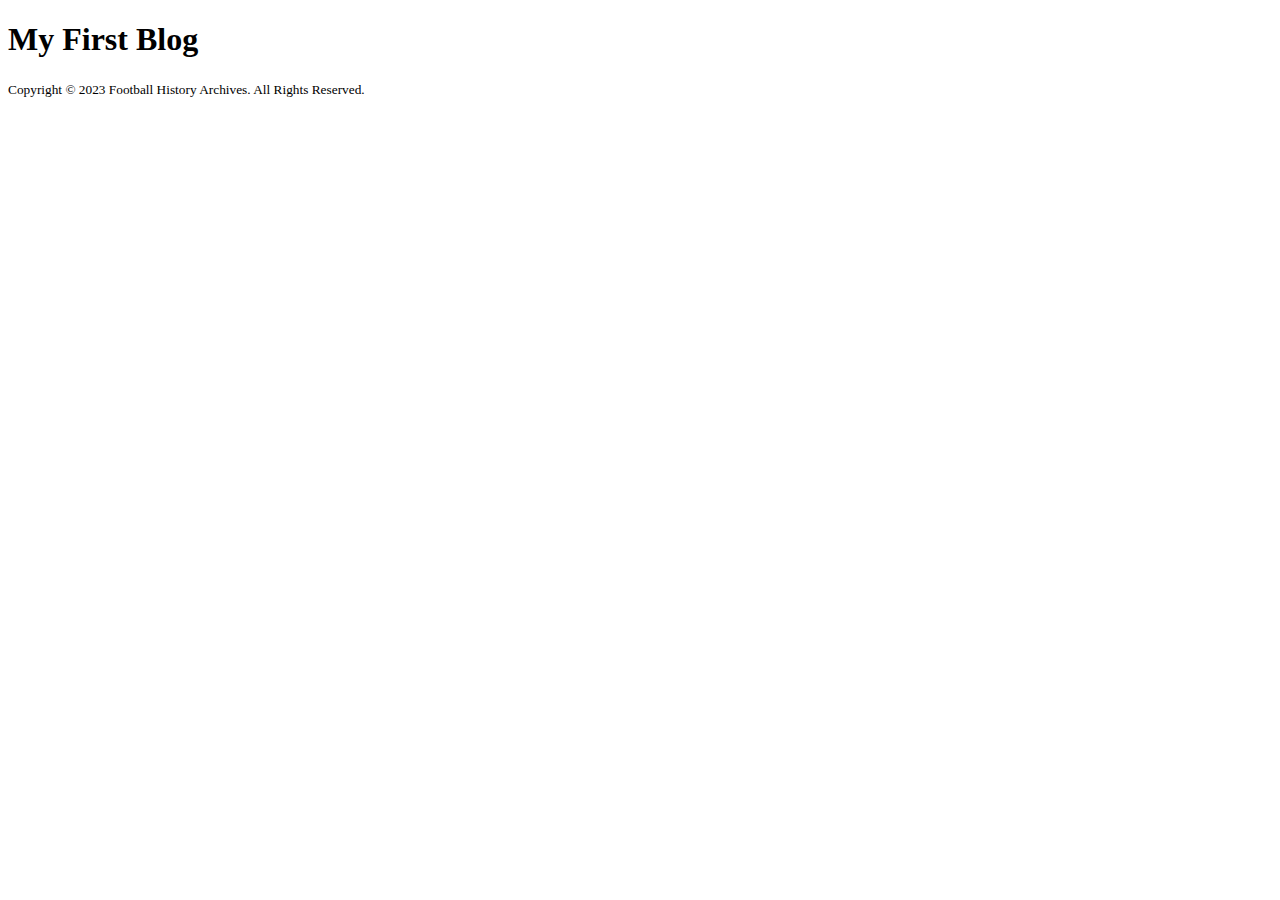
<file: blog.html>
<!DOCTYPE html>
<html lang="en">
<head>
    <meta charset="UTF-8">
    <meta name="viewport" content="width=device-width, initial-scale=1.0">
    <meta >  
    <title>Document</title>
</head>

<body>
    <header id="header">
        <h1>My First Blog</h1>
        <!-- on right side, left side of the sun, there is a back button that takes user to landing page -->
        <div class="button"></div>
        <!-- On rightmost top side of page, symbol of a sun that when clicked turns into a moon -->
        <!-- when sun shows, page is on light mode, when moon shows, page is dark mode -->
        <div class="toggle" img="sun" src="" alt="sun"></div>
        
    </header>
    <footer>
        <small>
        Copyright © 2023 Football History Archives. All Rights Reserved.
        </small>
    </footer>
    <script src="./assets/js/blog.js"></script>
    <script src="./assets/js/logic.js"></script>
</body>
</html>
</file>
